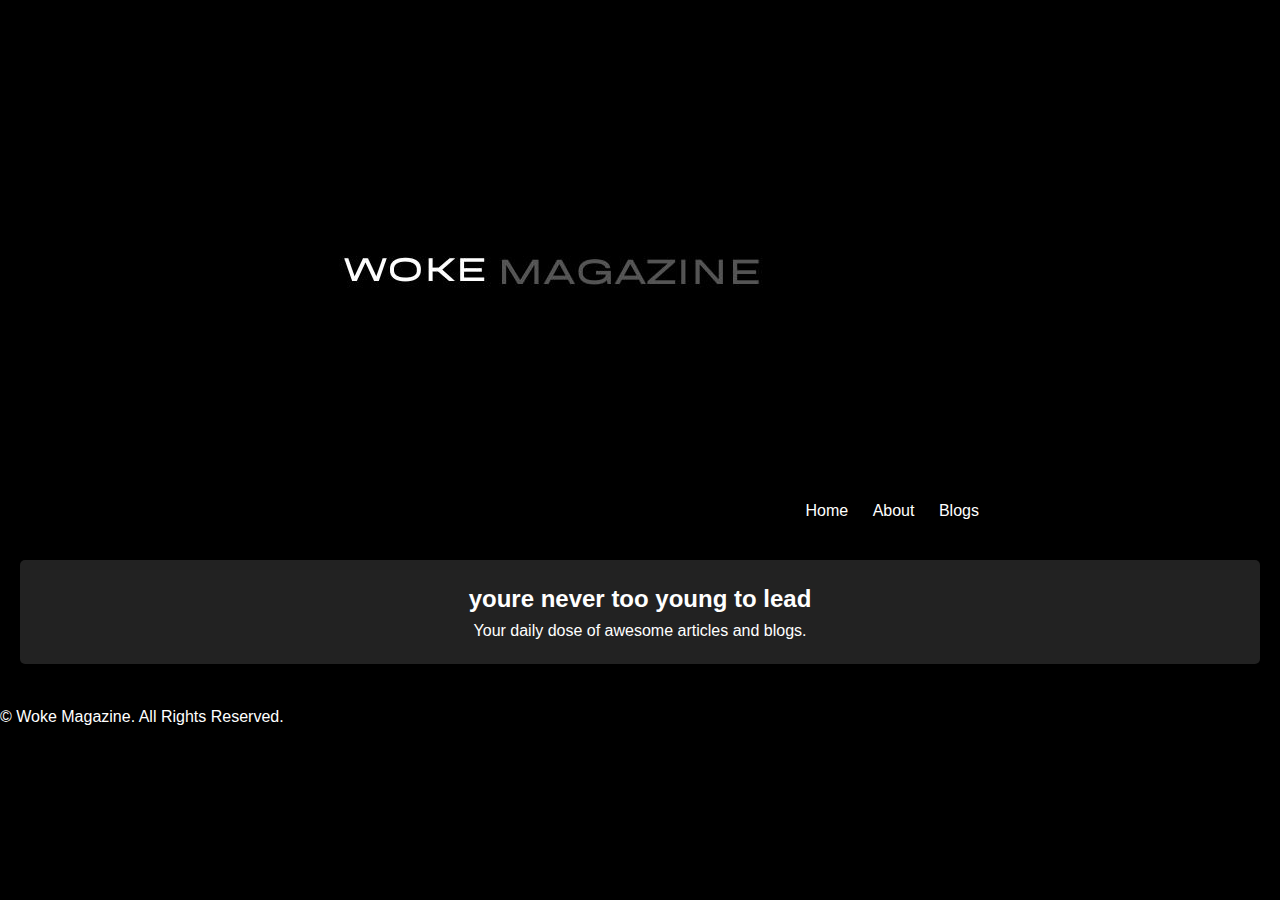
<file: index.html>
<!DOCTYPE html>
<html lang="en">
<head>
    <meta charset="UTF-8">
    <meta name="viewport" content="width=device-width, initial-scale=1.0">
    <title>Woke Magazine Site - Home</title>
    <link rel="stylesheet" href="style.css">
</head>
<body>
    <header>
        <h1>



        </h1>
        <nav>
            <img src="woke.jpg" alt="">
            <a href="index.html">Home</a>
            <a href="about.html">About</a>
            <a href="blog.html">Blogs</a>
        </nav>
    </header>
    <main>
        <section class="hero">
            <h2>youre never too young to lead</h2>
            <p>Your daily dose of awesome articles and blogs.</p>
        </section>
    </main>
    <footer>
        <p>&copy; Woke Magazine. All Rights Reserved.</p>
    </footer>
</body>
</html>
</file>
<file: style.css>
* {
    margin: 0;
    padding: 0;
    box-sizing: border-box;
    font-family: Arial, sans-serif;
}

body {
    line-height: 1.6;
    color: #fff; 
    background-color: #000;

header {
    background: #000; 
    color: #fff;
    padding: 1em 0;
    text-align: center;
}

header nav a {
    color: #fff;
    margin: 0 10px;
    text-decoration: none;
}

header nav a:hover {
    color: #ddd; 
    text-decoration: underline;
}

main {
    padding: 20px;
    text-align: center;
}

section.hero, section.blog-post {
    margin-bottom: 20px;
    padding: 20px;
    background: #222; 
    color: #fff; 
    border-radius: 5px;
    box-shadow: 0 2px 4px rgba(0, 0, 0, 0.5);
}

button {
    padding: 10px 20px;
    font-size: 1em;
    cursor: pointer;
    background: #444; 
    color: #fff;
    border: none;
    border-radius: 5px;
}
.small image {
    width: 50px;
    height: 50px; 
}

button:hover {
    background: #666;

footer {
    text-align: center;
    padding: 10px;
    background: #000; 
    color: #fff;
    margin-top: 20px;
}

footer ul {
    list-style-type: none;
    padding: 0;
}

footer li {
    display: flex;
    align-items: center;
    margin: 10px 0;
}

footer .icon {
    width: 24px; 
    height: 24px;
    margin-right: 10px; 
}
.tiny{width:5px;
height: 5px;}
{}
footer a {
    color: #007BFF;
    text-decoration: none;
}

footer a:hover {
    text-decoration: underline;
}
</file>
